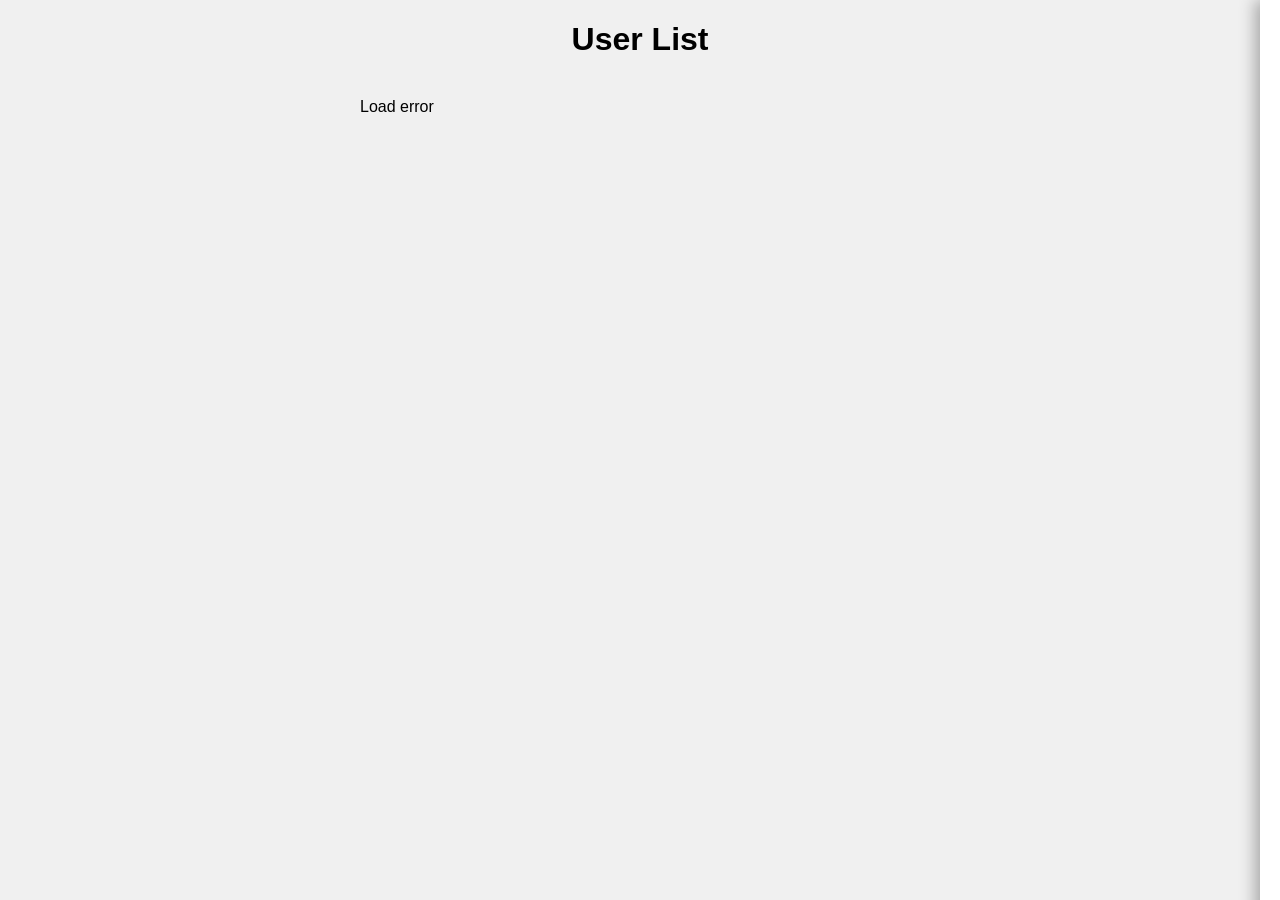
<file: homework/index.html>
<!DOCTYPE html>
<html lang="uk">
<head>
    <meta charset="UTF-8">
    <meta http-equiv="X-UA-Compatible" content="IE=edge">
    <meta name="viewport" content="width=device-width, initial-scale=1.0">
    <title>FE_HW2 — User Management</title>
    <style>
        :root {
            --card-w: 560px;
            --header-h: 80px;
            --panel-h: 80px;
            --stack-gap: 70px;
        }

        body {
            font-family: Arial, sans-serif;
            margin: 20px;
            background: #f0f0f0;
        }

        h1 {
            text-align: center;
            margin-bottom: 40px;
        }

        #user-list {
            position: relative;
            width: var(--card-w);
            margin: 0 auto;
        }

        .user {
            position: absolute;
            left: 50%;
            transform: translateX(-50%);
            width: var(--card-w);
            background: #fff;
            border-radius: 12px 12px 0 0;
            box-shadow: 0 -5px 24px rgba(0, 0, 0, 0.25);
            overflow: visible;
            transition: transform .25s ease, box-shadow .25s ease;
            transform-origin: center bottom;
        }

        .user:hover {
            transform: translateX(-50%) translateY(-10px) scale(1.03);
            box-shadow: 0 10px 24px rgba(0,0,0,.25);
            z-index: 1000;
        }

        .user h3, .user .username {
            margin: 0;
            text-align: center;
            position: relative;
            z-index: 3;
        }

        .user h3 {
            font-size: 1.4rem;
            padding: 16px 0 4px;
        }

        .user .username {
            font-size: 1rem;
            color: #555;
            padding-bottom: 16px;
        }

        .actions {
          position: absolute;
          top: 3px;
          right: 16px;
          display: flex;
          gap: 8px;
          opacity: 0;
          transform: translateY(100%);
          transition: transform .25s ease, opacity .25s ease;
          z-index: -1;
        }

        .user:hover .actions {
            transform: translateY(-100%);
            opacity: 1;
            z-index: 1001;
        }

        .actions button {
            padding: 6px 14px;
            font-size: .75rem;
            font-weight: 600;
            text-transform: uppercase;
            border: none;
            border-radius: 4px;
            cursor: pointer;
        }

        .edit-btn {
            background: #bdc3c7;
            color: #333;
        }

        .edit-btn:hover {
            background: #e74c3c;
            color: #fff;
        }

        .delete-btn {
            background: #bdc3c7;
            color: #333;
        }

        .delete-btn:hover {
            background: #e74c3c;
            color: #fff;
        }

        .info-panel {
            position: absolute;
            left: 0;
            right: 0;
            bottom: 0;
            height: var(--panel-h);
            background: #fafafa;
            border-top: 1px solid #eee;
            border-radius: 0 0 12px 12px;
            display: flex;
            transform: translateY(100%);
            transition: transform .25s ease;
            box-shadow: 0 10px 84px rgba(0,0,0,.25);
            z-index: 2;
            pointer-events: none;
        }

        .info-col {
            flex: 1;
            padding: 12px;
            text-align: center;
            font-size: .9rem;
        }

        .info-col + .info-col {
            border-left: 1px solid #ddd;
        }

        .info-col small {
            display: block;
            font-size: .7rem;
            color: #888;
            text-transform: uppercase;
            margin-bottom: 4px;
        }

        #spinner {
            position: fixed;
            top: 50%;
            left: 50%;
            width: 40px;
            height: 40px;
            margin: -20px 0 0 -20px;
            border: 4px solid rgba(0,0,0,.1);
            border-top: 4px solid #333;
            border-radius: 50%;
            animation: spin 1s linear infinite;
            display: none;
            z-index: 2000;
        }

        @keyframes spin {
            to { transform: rotate(360deg); }
        }

        #edit-form {
            position: fixed;
            top: 0;
            right: -320px;
            width: 300px;
            height: 100%;
            background: #fff;
            box-shadow: -5px 0 15px rgba(0,0,0,.3);
            padding: 20px;
            transition: right .3s ease;
            overflow-y: auto;
            z-index: 3000;
        }

        #edit-form.open {
            right: 0;
        }

        #edit-form h2 {
            margin: 0 0 16px;
        }

        #edit-form input {
            width: 100%;
            padding: 8px;
            margin-bottom: 12px;
            border: 1px solid #ccc;
            border-radius: 4px;
            box-sizing: border-box;
        }

        #save-btn {
            width: 100%;
            padding: 10px;
            background: #333;
            color: #fff;
            border: none;
            border-radius: 4px;
            cursor: pointer;
        }

        #save-btn:hover {
            background: #555;
        }
    </style>
</head>
<body>
    <h1>User List</h1>
    <div id="spinner"></div>
    <div id="user-list"></div>

    <aside id="edit-form">
        <h2>Edit User</h2>
        <input id="edit-name" placeholder="Name">
        <input id="edit-username" placeholder="Username">
        <input id="edit-email" placeholder="Email">
        <input id="edit-phone" placeholder="Phone">
        <input id="edit-website" placeholder="Website">
        <button id="save-btn">Save</button>
    </aside>

    <script>
        const API = 'https://jsonplaceholder.typicode.com/users';
        const list = document.getElementById('user-list');
        const spinner = document.getElementById('spinner');
        const form = document.getElementById('edit-form');
        const saveBtn = document.getElementById('save-btn');
        const inputs = {
            name: document.getElementById('edit-name'),
            username: document.getElementById('edit-username'),
            email: document.getElementById('edit-email'),
            phone: document.getElementById('edit-phone'),
            website: document.getElementById('edit-website')
        };

        let users = [];
        let current = null;

        const show = () => spinner.style.display = 'block';
        const hide = () => spinner.style.display = 'none';

        async function init() {
            show();
            try {
                const res = await fetch(API);
                users = await res.json();
                render(users);
            } catch {
                list.textContent = 'Load error';
            } finally {
                hide();
            }
        }

        function render(arr) {
            list.innerHTML = '';
            const offset = 70;

            arr.forEach((u, i) => {
                const card = document.createElement('div');
                card.className = 'user';
                card.dataset.id = u.id;
                card.style.top = `${i * offset}px`;

                const h3 = document.createElement('h3');
                h3.textContent = u.name;

                const up = document.createElement('p');
                up.className = 'username';
                up.textContent = '@' + u.username;

                const info = document.createElement('div');
                info.className = 'info-panel';

                ['phone', 'website', 'email'].forEach(k => {
                    const col = document.createElement('div');
                    col.className = 'info-col';
                    col.innerHTML = `<small>${k}</small><br>${u[k]}`;
                    info.append(col);
                });

                const editBtn = document.createElement('button');
                editBtn.className = 'edit-btn';
                editBtn.textContent = 'Edit';
                editBtn.onclick = () => edit(u);

                const delBtn = document.createElement('button');
                delBtn.className = 'delete-btn';
                delBtn.textContent = 'Delete';
                delBtn.onclick = () => remove(u.id, card);

                const actions = document.createElement('div');
                actions.className = 'actions';
                actions.append(editBtn, delBtn);

                card.append(actions, h3, up, info);
                list.append(card);
            });
        }

        function edit(u) {
            const actualUser = users.find(user => user.id === u.id) || u;
            current = actualUser;
            for (const k in inputs) {
                inputs[k].value = actualUser[k] || '';
            }
            form.classList.add('open');
        }

        saveBtn.onclick = async () => {
            if (!current) return;
            const updatedData = {
                ...current,
                name: inputs.name.value,
                username: inputs.username.value,
                email: inputs.email.value,
                phone: inputs.phone.value,
                website: inputs.website.value
            };

            show();
            try {
                await fetch(`${API}/${current.id}`, {
                    method: 'PUT',
                    headers: {'Content-Type': 'application/json'},
                    body: JSON.stringify(updatedData)
                });

                const userIndex = users.findIndex(u => u.id === current.id);
                if (userIndex !== -1) {
                    users[userIndex] = updatedData;
                }

                const card = list.querySelector(`.user[data-id="${current.id}"]`);
                if (card) {
                    card.querySelector('h3').textContent = updatedData.name;
                    card.querySelector('.username').textContent = '@' + updatedData.username;

                    const cols = card.querySelectorAll('.info-col');
                    cols[0].innerHTML = `<small>phone</small><br>${updatedData.phone}`;
                    cols[1].innerHTML = `<small>website</small><br>${updatedData.website}`;
                    cols[2].innerHTML = `<small>email</small><br>${updatedData.email}`;
                }

            } catch {
                alert('Update failed');
            } finally {
                hide();
                form.classList.remove('open');
            }
        };

        async function remove(id, card) {
            if (!confirm('Delete user?')) return;
            show();
            try {
                await fetch(`${API}/${id}`, {method: 'DELETE'});
                users = users.filter(u => u.id !== id);
                card.remove();
            } catch {
                alert('Delete failed');
            } finally {
                hide();
            }
        }

        init();
    </script>
</body>
</html>
</file>
